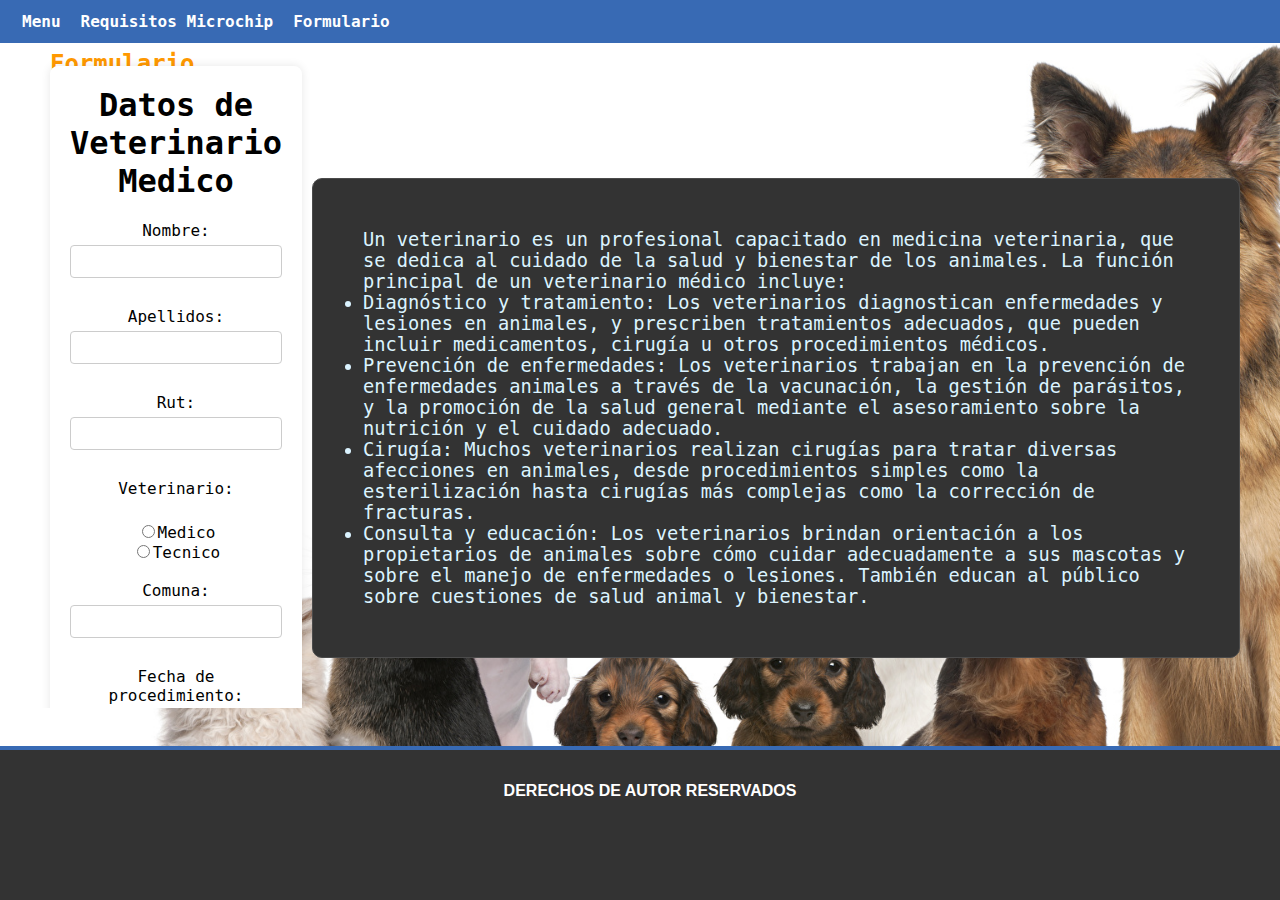
<file: formulario.html>
<!DOCTYPE html>
<html>
    <link rel="stylesheet" href="https://cdnjs.cloudflare.com/ajax/libs/font-awesome/6.5.2/css/all.min.css" integrity="sha512-SnH5WK+bZxgPHs44uWIX+LLJAJ9/2PkPKZ5QiAj6Ta86w+fsb2TkcmfRyVX3pBnMFcV7oQPJkl9QevSCWr3W6A==" crossorigin="anonymous" referrerpolicy="no-referrer" />
  <head>
    <style>
        body {
            font-family: Arial, sans-serif;
            margin: 0;
            padding: 0;
            background-image: url(./assets/imagen/fondo.jpg);
            background-attachment: fixed;
            background-repeat: no-repeat;
            background-size: cover;
            margin-bottom: 100px;
        }
        #menu {
            background-color: #386ab4;
            padding: 12px;
            text-align: right;
            position: fixed;
            top: 0;
            left: 0;
            width: 100%;
            z-index: 999;
          }
    
          #menu ul {
            margin: 0;
            padding: 0;
            list-style-type: none;
            overflow: hidden;
          }
    
          #menu li {
            float: left;
          }
    
          #menu li a {
            font-family: "Roboto Mono", monospace;
            font-optical-sizing: auto;
            font-weight: 700;
            font-style: normal;
            color: #fff;
            text-decoration: none;
            margin: 0 10px;
          }
    
          #menu li a:hover {
            color: #ff9900;
         }
    
    .titulo-container {
        display: flex;
        align-items: center;
        margin-bottom: -10px;
    }
    
    .logo {
        width: 30px;
        height: auto;
        margin-left: 10px;
    }
    
    header {
        display: flex;
        justify-content: space-between;
        align-items: center;
        padding: 20px;
    }
  
    section {
        padding: 20px;
        overflow: hidden; 
    }
    
    .lineas {
            display: flex;
            align-items: center;
        }
        .lineas hr {
            width: 50%;
            background-color: rgb(221, 218, 218);
        }
        .lineas > div {
            padding: 0 10px;
        }
        .boton {
            display: flex;
            width: 100%;
            height: min-content;
            border: 2px solid #ded5d5;
            border-radius: 5px;
            box-sizing: border-box;
            text-decoration: none;
            color: inherit;
        }
        .logos {
            width: 50px;
            height: 50px;
            padding: 8px;
        }
        .boton p {
            align-content: baseline;
            font-family: "Roboto Mono", monospace;
            font-optical-sizing: auto;
            font-weight: 700;
            font-style: normal;
        }
        a:hover {
            background-color: #386ab4;
        }
        .container {
            display: flex;
            justify-content: center;
            align-items: center;
            height: 60vh;
            margin-top: 60px;
        }
        .form-container {
            font-family: "Roboto Mono", monospace;
            font-optical-sizing: auto;
            font-weight: 400;
            font-style: normal;
            background-color: #fff;
            padding: 20px;
            margin: 10px;
            border-radius: 8px;
            box-shadow: 0 0 10px rgba(0, 0, 0, 0.1);
            text-align: center;
        }
    h1{
        font-family: "Roboto Mono", monospace;
        font-optical-sizing: auto;
        font-weight: 700;
        font-style: normal;
        margin-top: 0;
        padding: 1opx;
    }
    
    h2 {
        font-family: "Roboto Mono", monospace;
        font-optical-sizing: auto;
        font-weight: 700;
        font-style: normal;
        color: #ff9900;
        margin-top: 0;
        padding: 10px;
        flex-direction: column;
    }
    
    h3 {
        font-family: "Roboto Mono", monospace;
        font-optical-sizing: auto;
        font-weight: 200;
        font-style: normal;
        background-color: #333;
        border: 1px solid #4b4b4b;
        padding: 50px;
        color: rgb(219, 243, 255);
        border-radius: 10px;
    }
    
    label {
        display: block;
        margin-bottom: 5px;
    }
    
    input[type="text"],
    input[type="email"],
    input[type="password"],
    input[type="number"] {
        width: 100%;
        padding: 8px;
        margin-bottom: 10px;
        border: 1px solid #ccc;
        border-radius: 4px;
        box-sizing: border-box;
    }
    
    button {
        background-color: #1495ff;
        color: white;
        padding: 10px 20px;
        border: none;
        border-radius: 4px;
        cursor: pointer;
        font-size: 16px;
        width: 100%;
    }
    
    button:hover {
        background-color: #ff9900;
    }

    footer {
        position: fixed;
        bottom: 0;
        left: 0;
        width: 100%;  
        background-color: #333;
        color: #fff;
        text-align: center;
        padding: 10px;
        border-top: 4px solid #386ab4;
        z-index: 999;
        margin-left: 0;
    }
    footer i {
        font-size: 60px;
        color: rgb(255, 174, 0);
        padding: 5px;
    }

    .fa-solid {
        font-size: 40px;
        color: rgb(255, 72, 0);
        padding: 5px;
        height: 6px;
    }
    </style>
  </head>
  <body>
    <div id="menu">
        <ul>
          <li><a href="index.html">Menu</a></li>
          <li><a href="requisitos.html">Requisitos Microchip</a></li>
          <li><a href="formulario.html">Formulario</a></li>
        </ul>
      </div>
    <header>
        <section id="formulario">
            <h2>Formulario</h2>
            <div class="container">
                <div class="form-container">
                    <h1>Datos de Veterinario Medico</h1>
                    <form class="formulario" action="submit.php" method="POST">
                        <label for="nombre">Nombre:</label>
                        <input type="text" id="nombre" name="nombre" required><br><br>
                        <label for="apellido">Apellidos:</label>
                        <input type="text" id="apellido" name="apellido" required><br><br>
                        <label for="rut">Rut:</label>
                        <input type="text" id="rut" name="rut" required><br><br>
                        <label>Veterinario:</label><br />
                        <input type="radio" name="vet" />Medico<br />
                        <input type="radio" name="vet" />Tecnico<br /><br />
                        <label for="comuna">Comuna:</label>
                        <input type="text" id="comuna" name="comuna" required><br><br>
                        <label for="fecha_procedimiento">Fecha de procedimiento:</label>
                        <input type="date" id="fecha_procedimiento" name="fecha_procedimiento"><br><br>
                    </form>
                </div>
                <h3>
                  Un veterinario es un profesional capacitado en medicina veterinaria, que se dedica al cuidado de la salud y bienestar de los animales. La función principal de un veterinario médico incluye:
                 <li>Diagnóstico y tratamiento: Los veterinarios diagnostican enfermedades y lesiones en animales, y prescriben tratamientos adecuados, que pueden incluir medicamentos, cirugía u otros procedimientos médicos.</li>
                  <li>Prevención de enfermedades: Los veterinarios trabajan en la prevención de enfermedades animales a través de la vacunación, la gestión de parásitos, y la promoción de la salud general mediante el asesoramiento sobre la nutrición y el cuidado adecuado.</li>
                  <li>Cirugía: Muchos veterinarios realizan cirugías para tratar diversas afecciones en animales, desde procedimientos simples como la esterilización hasta cirugías más complejas como la corrección de fracturas.</li>
                  <li>Consulta y educación: Los veterinarios brindan orientación a los propietarios de animales sobre cómo cuidar adecuadamente a sus mascotas y sobre el manejo de enfermedades o lesiones. También educan al público sobre cuestiones de salud animal y bienestar.</li>
                </h3>
            </div>
        </section>
        <footer>
            <h4>DERECHOS DE AUTOR RESERVADOS</h4>
            <a href="https://www.facebook.com" target="_blank"><i class="fab fa-facebook"></i></a>
            <a href="https://www.instagram.com" target="_blank"><i class="fab fa-instagram"></i></a>
            <a href="https://www.google.com/intl/es-419/account/about/"><i class="fas fa-envelope"></i></a>
            <a href="https://twitter.com" target="_blank"><i class="fab fa-twitter"></i></a>
            <a href="https://www.microsoft.com" target="_blank"><i class="fab fa-microsoft"></i></a>
        </footer>
    </header>
  </body>
</html>
</file>
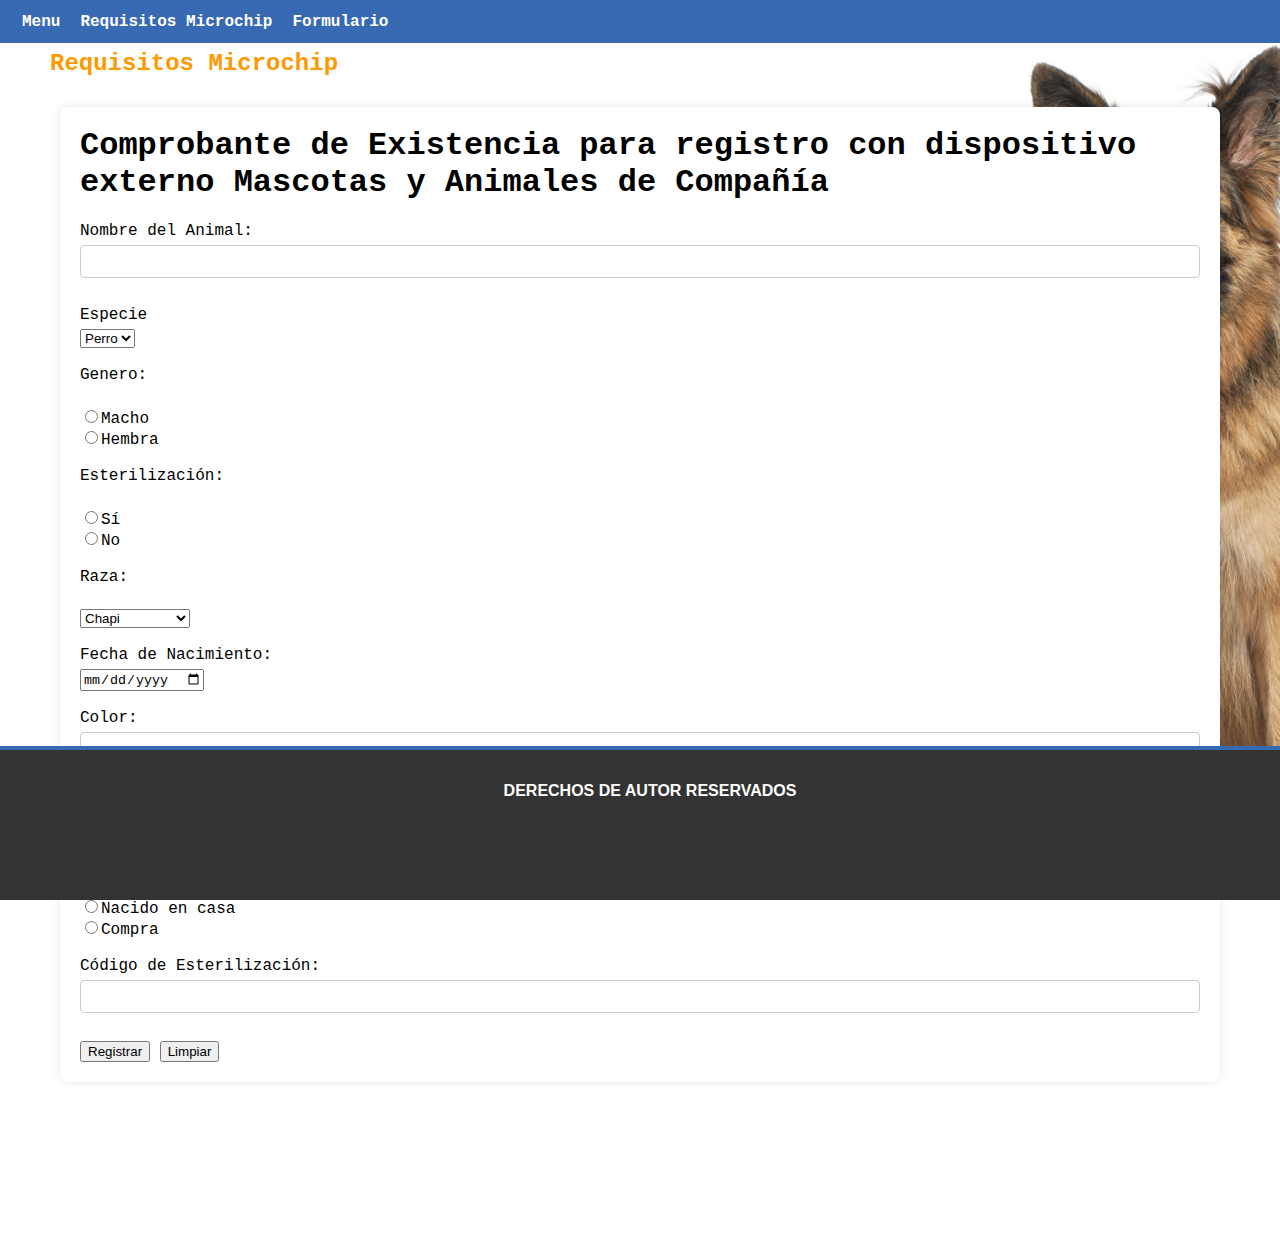
<file: requisitos.html>
<!DOCTYPE html>
<html>
    <link rel="stylesheet" href="https://cdnjs.cloudflare.com/ajax/libs/font-awesome/6.5.2/css/all.min.css" integrity="sha512-SnH5WK+bZxgPHs44uWIX+LLJAJ9/2PkPKZ5QiAj6Ta86w+fsb2TkcmfRyVX3pBnMFcV7oQPJkl9QevSCWr3W6A==" crossorigin="anonymous" referrerpolicy="no-referrer" />
  <head>
    <style>
      #menu {
        background-color: #386ab4;
        padding: 12px;
        text-align: right;
        position: fixed;
        top: 0;
        left: 0;
        width: 100%;
        z-index: 999;
      }

      #menu ul {
        margin: 0;
        padding: 0;
        list-style-type: none;
        overflow: hidden;
      }

      #menu li {
        float: left;
      }

      #menu li a {
        font-family: "Roboto Mono", monospace;
        font-optical-sizing: auto;
        font-weight: 700;
        font-style: normal;
        color: #fff;
        text-decoration: none;
        margin: 0 10px;
      }

      #menu li a:hover {
        color: #ff9900;
      }
      body {
        font-family: Arial, sans-serif;
        margin: 0;
        padding: 0;
        background-image: url(./assets/imagen/fondo.jpg);
        background-attachment: fixed;
        background-repeat: no-repeat;
        background-size: cover;
        margin-bottom: 100px;
    }
    
    .titulo-container {
        display: flex;
        align-items: center;
        margin-bottom: -10px;
    }
    
    .logo {
        width: 30px;
        height: auto;
        margin-left: 10px;
    }
    
    header {
        display: flex;
        justify-content: space-between;
        align-items: center;
        padding: 20px;
    }
    
    section {
        padding: 20px;
        overflow: hidden; 
    }
    
    .lineas {
        display: flex;
        align-items: center;
    }
      
    .lineas hr {
        width: 50%;
        background-color: rgb(221, 218, 218);
    }
      
    .lineas > div {
        padding: 0 10px;
    }
    
    .boton{
        display: flex;
        width: 100%;
        height: min-content;
        border: 2px solid #ded5d5;
        border-radius: 5px;
        box-sizing: border-box;
        text-decoration: none;
        color: inherit;
    }
    
    .logos{
       width: 50px;
       height: 50px; 
       padding: 8px;
    }
    
    .boton p{
        align-content: baseline;
        font-family: "Roboto Mono", monospace;
        font-optical-sizing: auto;
        font-weight: 700;
        font-style: normal;
    }
    
    a:hover{
        background-color:#386ab4;
    }
    
    .container {
        display: flex;
        justify-content: center;
        align-items: center;
        height: 100pvh;
        margin-top: -10px;
    }
    
    .form-container {
        font-family: "Roboto Mono", monospace;
        font-optical-sizing: auto;
        font-weight: 400;
        font-style: normal;
        background-color: #fff;
        padding: 20px;
        margin: 20px;
        border-radius: 8px;
        box-shadow: 0 0 10px rgba(0, 0, 0, 0.1);
    }
    
    h1{
        font-family: "Roboto Mono", monospace;
        font-optical-sizing: auto;
        font-weight: 700;
        font-style: normal;
        margin-top: 0;
        padding: 1opx;
    }
    
    h2 {
        font-family: "Roboto Mono", monospace;
        font-optical-sizing: auto;
        font-weight: 700;
        font-style: normal;
        color: #ff9900;
        margin-top: 0;
        padding: 10px;
    }
    
    label {
        display: block;
        margin-bottom: 5px;
    }
    
.container {
    display: flex;
    justify-content: center;
    align-items: center;
    height: 100pvh;
    margin-top: -10px;
}

.form-container {
    font-family: "Roboto Mono", monospace;
    font-optical-sizing: auto;
    font-weight: 400;
    font-style: normal;
    background-color: #fff;
    padding: 20px;
    margin: 20px;
    border-radius: 8px;
    box-shadow: 0 0 10px rgba(0, 0, 0, 0.1);
}
    
    input[type="text"],
    input[type="email"],
    input[type="password"],
    input[type="number"] {
        width: 100%;
        padding: 8px;
        margin-bottom: 10px;
        border: 1px solid #ccc;
        border-radius: 4px;
        box-sizing: border-box;
    }
    
    button {
        background-color: #1495ff;
        color: white;
        padding: 10px 20px;
        border: none;
        border-radius: 4px;
        cursor: pointer;
        font-size: 16px;
        width: 100%;
    }
    
    button:hover {
        background-color: #ff9900;
    }
    footer {
        position: fixed;
        bottom: 0;
        left: 0;
        width: 100%;  
        background-color: #333;
        color: #fff;
        text-align: center;
        padding: 10px;
        border-top: 4px solid #386ab4;
        z-index: 999;
        margin-left: 0;
    }
    footer i {
        font-size: 60px;
        color: rgb(255, 174, 0);
        padding: 5px;
    }
    .fa-solid {
        font-size: 40px;
        color: rgb(255, 72, 0);
        padding: 5px;
        height: 6px;
    }
    .spacer {
        height: 100px; /* Altura suficiente para dar espacio al footer */
    }
    </style>
  </head>
  <body>
    <div id="menu">
        <ul>
            <li><a href="index.html">Menu</a></li>
            <li><a href="requisitos.html">Requisitos Microchip</a></li>
            <li><a href="formulario.html">Formulario</a></li>
        </ul>
      </div>
    <header>
        <section id="requisitos">
            <h2>Requisitos Microchip</h2>
            <div class="container">
                <div class="container">
                    <div class="form-container">
                        <h1>Comprobante de Existencia para registro con dispositivo externo Mascotas y Animales de Compañía</h1>
                        <form class="formulario" action="submit.php" method="POST">
                            <label for="nombre">Nombre del Animal:</label>
                            <input type="text" id="nombre" name="nombre" required><br><br>
                            <label for="especie">Especie</label>
                            <select name="especie" id="especie">
                                <option value="perro">Perro</option>
                                <option value="gato">Gato</option>
                            </select><br><br>
                            <label>Genero:</label><br />
                            <input type="radio" name="gen" />Macho<br />
                            <input type="radio" name="gen" />Hembra <br /><br />
                            <label>Esterilización:</label><br />
                            <input type="radio" name="esterilizacion" />Sí<br />
                            <input type="radio" name="esterilizacion" />No <br /><br />
                            <label>Raza:</label><br />
                            <select name="raza" id="raza">
                                <option value="chapi">Chapi</option>
                                <option value="cooker">Cooker</option>
                                <option value="huskie">Huskie</option>
                                <option value="pastor aleman">Pastor Alemán</option>
                            </select><br><br>
                            <label for="fecha_nacimiento">Fecha de Nacimiento:</label>
                            <input type="date" id="fecha_nacimiento" name="fecha_nacimiento"><br><br>
                            <label for="color">Color:</label>
                            <input type="text" id="color" name="color" required><br><br>
                            <label>Método de Obtención:</label><br />
                            <input type="radio" name="met" />Recogido <br />
                            <input type="radio" name="met" />Reubicación <br />
                            <input type="radio" name="met" />Regalo <br />
                            <input type="radio" name="met" />Nacido en casa <br />
                            <input type="radio" name="met" />Compra <br /><br />
                            <label for="codigo_esterilizacion">Código de Esterilización:</label>
                            <input type="password" id="codigo_esterilizacion" name="codigo_esterilizacion" maxlength="10" size="10"><br><br>
                            <input type="submit" value="Registrar">
                            <input type="reset" value="Limpiar">
                        </form>
                    </div>
                </div>
            </div>
        </section>
        <footer>
            <h4>DERECHOS DE AUTOR RESERVADOS</h4>
            <a href="https://www.facebook.com" target="_blank"><i class="fab fa-facebook"></i></a>
            <a href="https://www.instagram.com" target="_blank"><i class="fab fa-instagram"></i></a>
            <a href="https://www.google.com/intl/es-419/account/about/"><i class="fas fa-envelope"></i></a>
            <a href="https://twitter.com" target="_blank"><i class="fab fa-twitter"></i></a>
            <a href="https://www.microsoft.com" target="_blank"><i class="fab fa-microsoft"></i></a>
        </footer>
    </header>
  </body>
</html>
</file>
